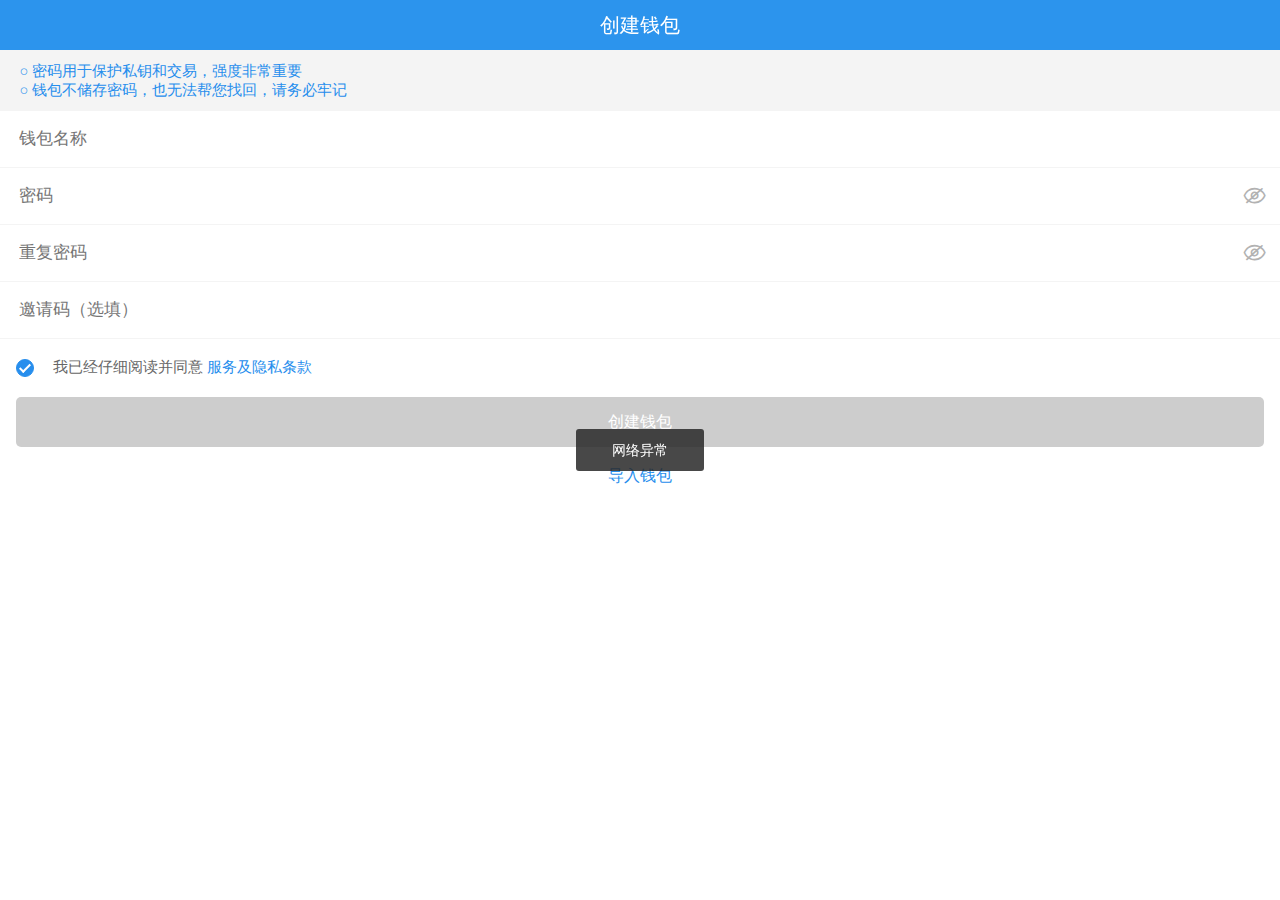
<file: TestWeb/Base.lproj/index.html>
<!DOCTYPE html><html><head><meta charset=utf-8><meta content="width=device-width,initial-scale=1,maximum-scale=1,user-scalable=0" name=viewport><title>wallet</title><style type=text/css>.loading {
          width: 100%;
          height: 100%;
          display: flex;
          position: fixed;
          background: linear-gradient( #fff,#278eed, #fff);
          top: 0;
          left: 0;
          align-items: center;
          justify-content: center;
          -webkit-align-items: center;
          -webkit-justify-content: center;
      }

      .loading .img {
          width: 50px;
          height: 50px;
          display: block;
          background: #fff;
          margin: 0;
          position: relative;
          -webkit-animation: spin 2s linear 2s 5 alternate;
          animation: spin 2s linear infinite;
      }
      @-webkit-keyframes spin {
          0% {
              -webkit-transform: rotate(0deg);
              background: #5aadfa;
          }
          100% {
              -webkit-transform: rotate(360deg);
              background: #278eed;
          }
      }

      @keyframes spin {
          0% {
              transform: rotate(0deg);
          }
          100% {
              transform: rotate(360deg);
          }
      }</style><link href=./static/css/app.a0487a65ad87433bec7f8e472032705d.css rel=stylesheet></head><body style="background: #fff"><div id=app></div><div id=load class=loading><div class=img></div></div><script type=text/javascript src=./static/js/manifest.9c6f7c5c2adecefd732e.js></script><script type=text/javascript src=./static/js/vendor.03004934e02cc8cb141c.js></script><script type=text/javascript src=./static/js/app.82b78c8c1d0894c45a7e.js></script></body></html>
</file>
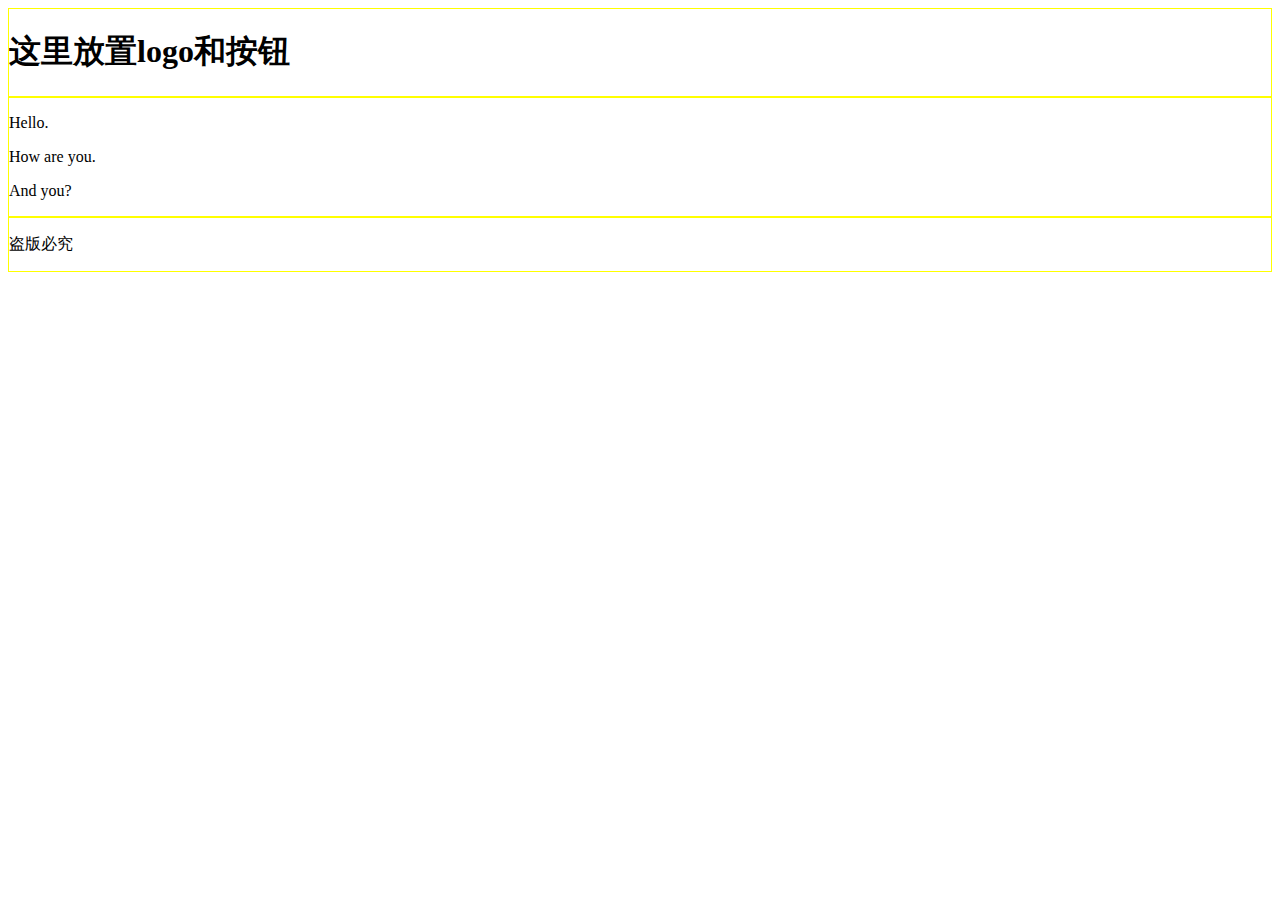
<file: TestWeb/Base.lproj/index2.html>
<html>
<head>
<title>div分区元素</title>
<meta charset="utf-8" />
</head>
<body>
  <!-- logo/工具 -->
  <div style="border: 1px solid yellow;">
    <h1>这里放置logo和按钮</h1>
  </div>
  <!-- 内容 -->
  <div style="border: 1px solid yellow;">
    <p>Hello.</p>
    <p>How are you.</p>
    <p>And you?</p>
  </div>
  <!-- 版权标识 -->
  <div style="border: 1px solid yellow;">
    <p>盗版必究</p>
  </div>
</body>
 
</html>
</file>
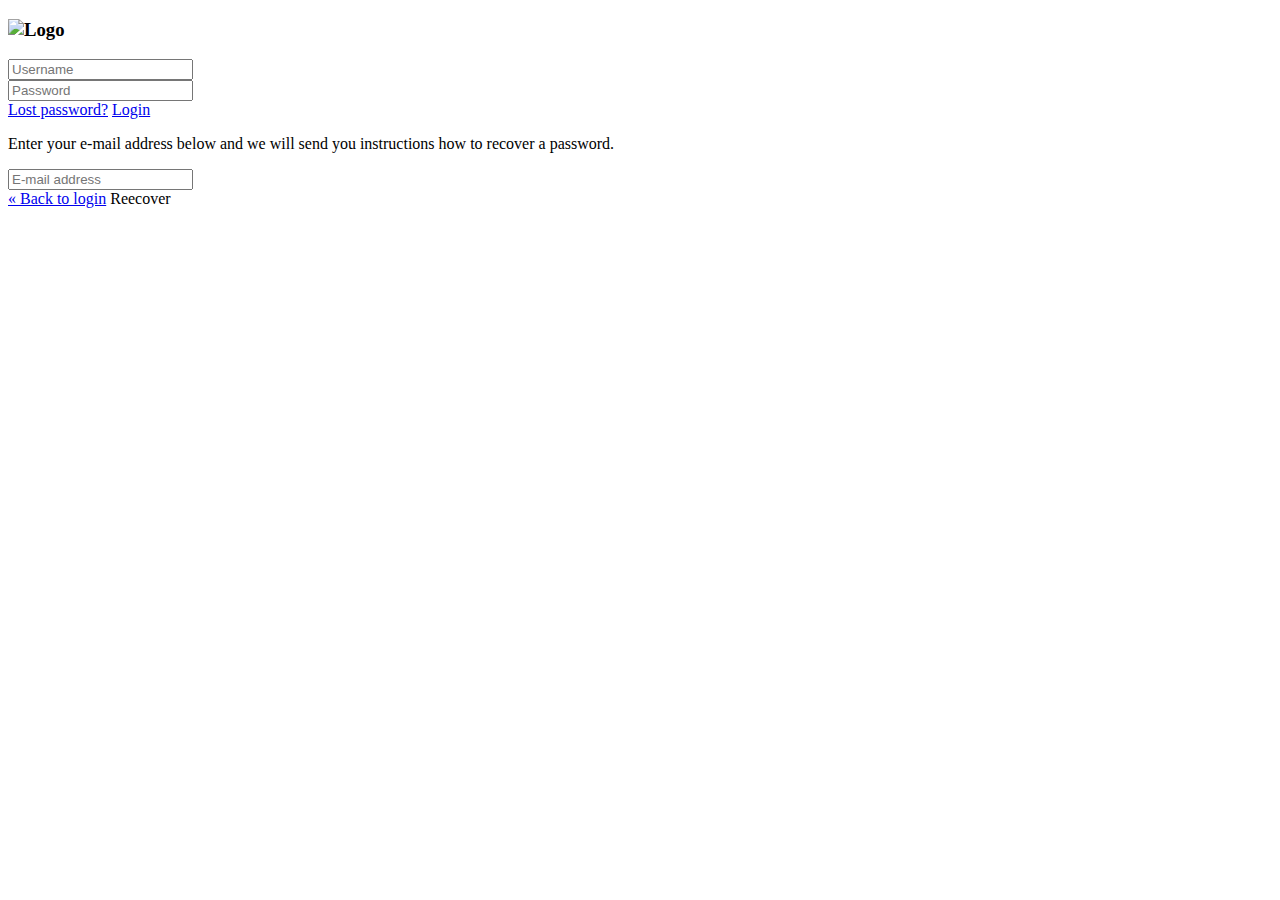
<file: springboot-shiro-master/src/main/resources/templates/login.html>
<!DOCTYPE html>
<html xmlns:th="http://www.thymeleaf.org">
<head>
    <meta name="viewport" content="width=device-width, initial-scale=1.0" />
    <meta http-equiv="Content-Type" content="text/html; charset=UTF-8"/>
    <link rel="stylesheet" th:href="@{/css/matrix-login.css}" />
    <link th:href="@{/font-awesome/css/font-awesome.css}" rel="stylesheet" />
    <!--<link th:href='@{http://fonts.googleapis.com/css?family=Open+Sans:400,700,800}' rel='stylesheet' type='text/css'/>-->
</head>
<body>
<div id="loginbox"><!--/*@thymesVar id="msg" type="java.lang.String"*/-->
<span th:text="${msg}"></span>
    <form id="loginform" class="form-vertical" th:action="@{/login}" action="" method="post">
        <div class="control-group normal_text"> <h3><img th:src="@{img/logo.png}" alt="Logo" /></h3></div>
        <div class="control-group">
            <div class="controls">
                <div class="main_input_box">
                    <span class="add-on bg_lg"><i class="icon-user"></i></span><input type="text" name="username" placeholder="Username" />
                </div>
            </div>
        </div>
        <div class="control-group">
            <div class="controls">
                <div class="main_input_box">
                    <span class="add-on bg_ly"><i class="icon-lock"></i></span><input type="password" name="password" placeholder="Password" />
                </div>
            </div>
        </div>
        <div class="form-actions">
            <span class="pull-left"><a href="#" class="flip-link btn btn-info" id="to-recover">Lost password?</a></span>
            <span class="pull-right"><a type="submit" href="javascript:$('#loginform').submit();" class="btn btn-success">Login</a></span>
        </div>
    </form>
    <form id="recoverform" action="#" class="form-vertical">
        <p class="normal_text">Enter your e-mail address below and we will send you instructions how to recover a password.</p>

        <div class="controls">
            <div class="main_input_box">
                <span class="add-on bg_lo"><i class="icon-envelope"></i></span><input type="text" placeholder="E-mail address" />
            </div>
        </div>

        <div class="form-actions">
            <span class="pull-left"><a href="#" class="flip-link btn btn-success" id="to-login">&laquo; Back to login</a></span>
            <span class="pull-right"><a class="btn btn-info">Reecover</a></span>
        </div>
    </form>
</div>
<script type="text/javascript" th:src="@{/js/jquery-1.11.2.min.js}"></script>
</body>
</html>
</file>
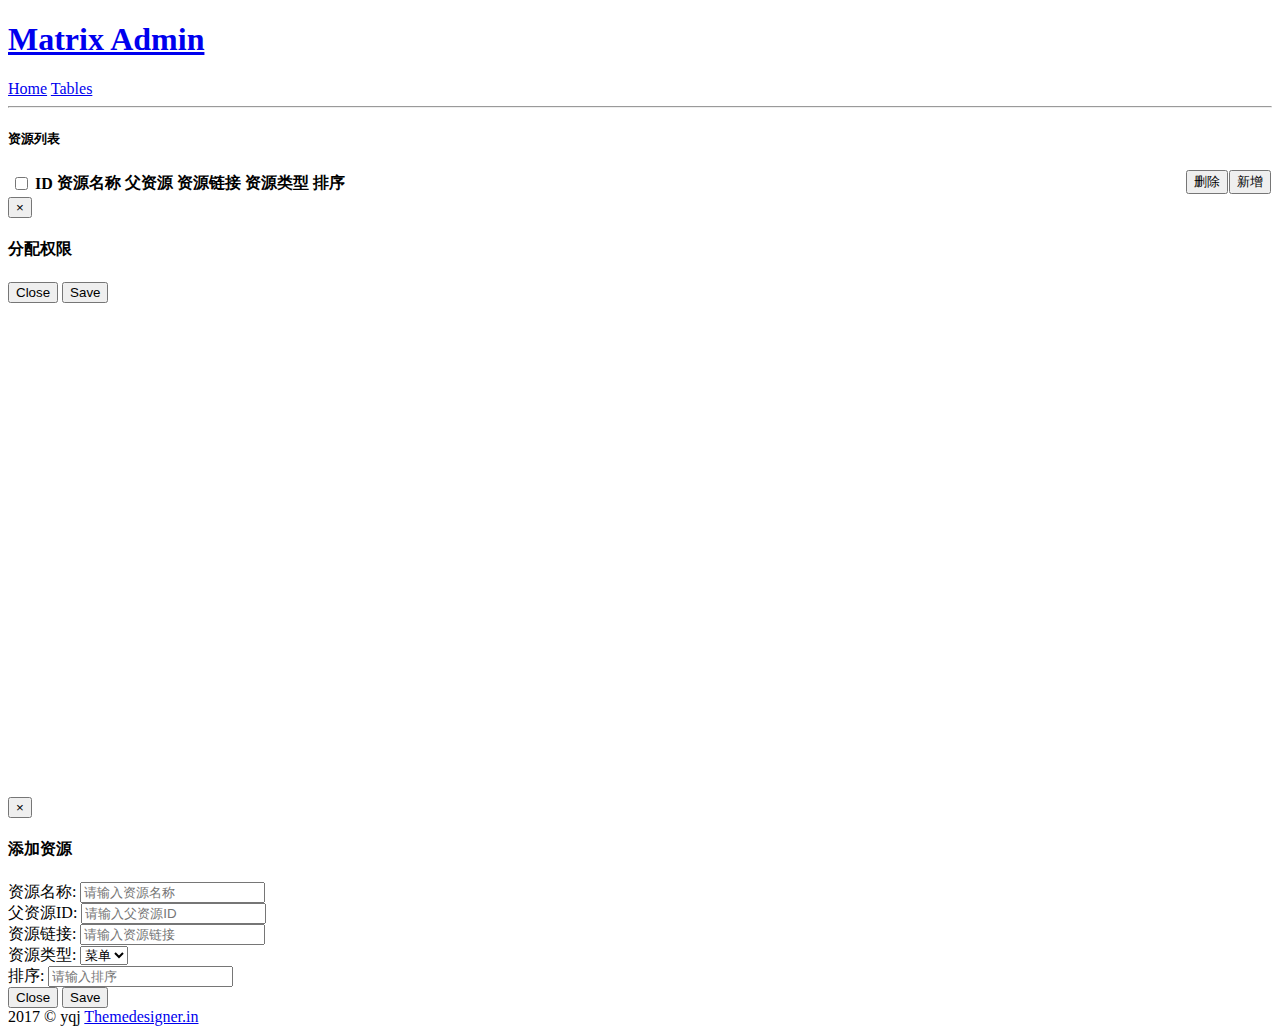
<file: springboot-shiro-master/src/main/resources/templates/resources/resources.html>
<!DOCTYPE html>
<html xmlns:th="http://www.thymeleaf.org" xmlns:shiro="http://www.pollix.at/thymeleaf/shiro">
<head>
    <meta name="viewport" content="width=device-width, initial-scale=1.0" />
    <meta http-equiv="Content-Type" content="text/html; charset=UTF-8"/>
    <link rel="stylesheet" th:href="@{/css/bootstrap.min.css}" />
    <link rel="stylesheet" th:href="@{/css/jquery.dataTables.min.css}" />
    <link rel="stylesheet" th:href="@{/css/matrix-style.css}" />
    <link rel="stylesheet" th:href="@{/css/matrix-media.css}" />
    <link th:href="@{/font-awesome/css/font-awesome.css}" rel="stylesheet" />
    <title>资源管理</title>
</head>
<body>

<!--Header-part-->
<div id="header">
    <h1><a href="dashboard.html">Matrix Admin</a></h1>
</div>
<!--close-Header-part-->

<!--top-Header-menu-->
<div th:include="common/top :: top"></div>
<div th:include="common/menu :: menu"></div>

<div id="content">
    <div id="content-header">
        <div id="breadcrumb"> <a href="#" title="Go to Home" class="tip-bottom"><i class="icon-home"></i> Home</a> <a href="#" class="current">Tables</a> </div>
    </div>
    <div class="container-fluid">
        <hr>
        <div class="row-fluid">
            <div class="span12">

                <div class="widget-box">
                    <div class="widget-title"> <span class="icon"><i class="icon-th"></i></span>
                        <h5>资源列表</h5>
                    </div>
                    <form class="form-inline">
                        <button type="button" shiro:hasPermission="/resources/add" onclick="$('#resourcesModal').modal();" class="btn btn-info" style="float: right; margin-right: 1px;">新增</button>
                        <button type="button" shiro:hasPermission="/resources/delete" onclick="delById();" class="btn btn-info" style="float: right; margin-right: 1px;">删除</button>
                        </form>
                    <table class="table table-bordered data-table" id="datatable" >
                        <thead>
                        <tr>
                            <th>
                                <input type="checkbox" class="checkall" />
                            </th>
                            <th>ID</th>
                            <th>资源名称</th>
                            <th>父资源</th>
                            <th>资源链接</th>
                            <th>资源类型</th>
                            <th>排序</th>
                        </tr>
                        </thead>
                    </table>
                </div>
            </div>
        </div>
    </div>
</div>
</div>

<!--弹框-->
<div class="modal fade bs-example-modal-sm"  id="selectResources" tabindex="-1" role="dialog" aria-labelledby="selectRoleLabel">
    <div class="modal-dialog modal-sm" role="document" style="height: 600px; "  >
        <div class="modal-content">
            <div class="modal-header">
                <button type="button" class="close" data-dismiss="modal" aria-label="Close"><span aria-hidden="true">&times;</span></button>
                <h4 class="modal-title" id="selectRoleLabel">分配权限</h4>
            </div>
            <div class="modal-body">
                <form id="boxRoleForm" >
                    <ul id="treeDemo" class="ztree"></ul>
                </form>
            </div>
            <div class="modal-footer">
                <button type="button" class="btn btn-default" data-dismiss="modal">Close</button>
                <button type="button" onclick="saveRoleResources();" class="btn btn-primary">Save</button>
            </div>
        </div>
    </div>
</div>
<!--弹框-->


<!--添加弹框-->
<div class="modal fade" id="resourcesModal" tabindex="-1" role="dialog" aria-labelledby="addroleLabel">
    <div class="modal-dialog" role="document">
        <div class="modal-content">
            <div class="modal-header">
                <button type="button" class="close" data-dismiss="modal" aria-label="Close"><span aria-hidden="true">&times;</span></button>
                <h4 class="modal-title" id="addroleLabel">添加资源</h4>
            </div>
            <div class="modal-body">
                <form id="resourcesForm">
                    <div class="form-group">
                        <label  class="control-label">资源名称:</label>
                        <input type="text" class="form-control" name="name" id="name" placeholder="请输入资源名称"/>
                    </div>
                    <div class="form-group">
                        <label  class="control-label">父资源ID:</label>
                        <input type="text" class="form-control" id="parentId" name="parentid"  placeholder="请输入父资源ID">
                    </div>
                    <div class="form-group">
                        <label  class="control-label">资源链接:</label>
                        <input type="text" class="form-control" id="resUrl" name="resurl"  placeholder="请输入资源链接">
                    </div>
                    <div class="form-group">
                        <label  class="control-label">资源类型:</label>
                        <select class="form-control" name="type" id="type" >
                            <option value="1">菜单</option>
                            <option value="2">按钮</option>
                        </select>
                    </div>
                    <div class="form-group">
                        <label class="control-label">排序:</label>
                        <input type="text" class="form-control" id="sort" name="sort"  placeholder="请输入排序">
                    </div>
                </form>
            </div>
            <div class="modal-footer">
                <button type="button" class="btn btn-default" data-dismiss="modal">Close</button>
                <button type="button" onclick="addResources();" class="btn btn-primary">Save</button>
            </div>
        </div>
    </div>
</div>
<!--/添加弹框-->



<!--Footer-part-->
<div class="row-fluid">
    <div id="footer" class="span12"> 2017 &copy; yqj <a href="http://themedesigner.in/">Themedesigner.in</a> </div>
</div>
<!--end-Footer-part-->
<script type="text/javascript" th:src="@{/js/jquery-1.11.2.min.js}"></script>
<script th:src="@{/js/bootstrap.min.js}" th:sr></script>
<script th:src="@{/js/jquery.dataTables.min.js}"></script>
<script th:src="@{/js/layer.js}"></script>
<script type="text/javascript">
    var table;
    $(".checkall").click(function () {
        var check = $(this).prop("checked");
        $(".checkchild").prop("checked", check);
    });
    $(document).ready(function() {
        table = $('#datatable').DataTable( {
            "dom": '<"top"i>rt<"bottom"flp><"clear">',
            "searching" : false,
            "bJQueryUI": true,
            "sPaginationType": "full_numbers",
            "serverSide": true,//开启服务器模式，使用服务器端处理配置datatable
            "processing": true,//开启读取服务器数据时显示正在加载中……特别是大数据量的时候，开启此功能比较好

            "ajax": 'resources',
            "columns": [
                {
                    "sClass": "text-center",
                    "data": "id",
                    "render": function (data, type, full, meta) {
                        return '<input type="checkbox"  class="checkchild"  value="' + data + '" />';
                    },
                    "bSortable": false
                },
                { "data": "id" },
                { "data": "name" },
                { "data": "parentid" },
                { "data": "resurl" },
                { "data": "type" },
                { "data": "sort" },
            ],
            columnDefs:[
                { "orderable": false, "targets": 1 },
                { "orderable": false, "targets": 2 },
                { "orderable": false, "targets": 3 },
                { "orderable": false, "targets": 4 },
                {
                    "orderable": false,
                    "render": function(data, type, row) {
                        if(data==1){
                            return "菜单";
                        }else if(data==2){
                            return "按钮";
                        }else{
                            return "其他";
                        }
                    },
                    "targets": 5
                },
                { "orderable": false, "targets": 6 }
            ],

        } );



    } );

    function search(){
        table.ajax.reload();
    }

    //添加用户
    function addResources() {
        var name = $("#name").val();
        var parentId = $("#parentId").val();
        var resUrl = $("#resUrl").val();
        var sort = $("#sort").val();

        if(name == "" || name == undefined || name == null){
            return layer.msg('资源名称不能为空', function(){
                //关闭后的操作
            });
        }
        if(parentId == "" || parentId == undefined || parentId == null){
            return layer.msg('父资源id不能为空', function(){
                //关闭后的操作
            });
        }
        if(resUrl == "" || resUrl == undefined || resUrl == null){
            return layer.msg('资源链接不能为空', function(){
                //关闭后的操作
            });
        }
        if(sort == "" || sort == undefined || sort == null){
            return layer.msg('资源排序不能为空', function(){
                //关闭后的操作
            });
        }

        $.ajax({
            cache: true,
            type: "POST",
            url:'resources/add',
            data:$('#resourcesForm').serialize(),// 你的formid
            async: false,
            success: function(data) {
                if(data=="success"){
                    layer.msg('保存成功');
                    table.ajax.reload();
                    $('#resourcesModal').modal('hide');
                }else{
                    layer.msg('保存失败');
                    $('#resourcesModal').modal('hide');
                }
            }
        });
    }

    function delById() {
        var id = $(".checkchild:checked").val();
        if ($(".checkchild:checked").length < 1)
        {
            layer.msg('请选择一条数据');
            return;
        }
        if ($(".checkchild:checked").length > 1)
        {
            layer.msg('一次只能修改一条数据');
            return;
        }
        layer.confirm('您确定要删除该资源吗？', {
            btn: ['确认','取消'] //按钮
        }, function(){
            $.ajax({
                cache: true,
                type: "POST",
                url:'resources/delete',
                data:{id:id},
                async: false,
                success: function(data) {
                    if(data=="success"){
                        layer.msg('删除成功');
                        table.ajax.reload();
                    }else{
                        layer.msg('删除失败');
                    }
                }
            });
        });

    }


</script>

</body>
</html>
</file>
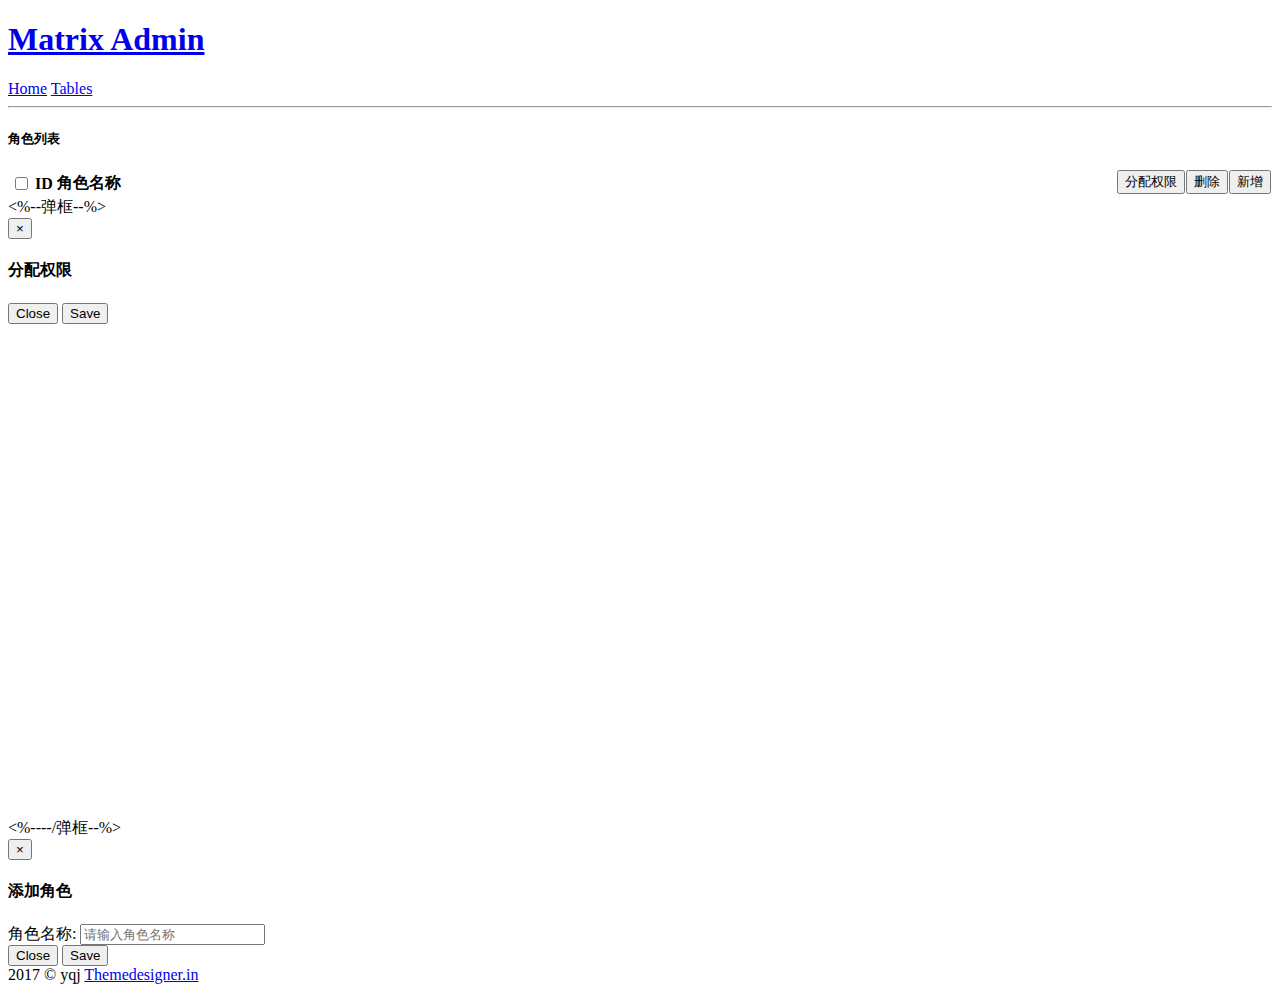
<file: springboot-shiro-master/src/main/resources/templates/role/roles.html>
<!DOCTYPE html>
<html lang="en" xmlns:th="http://www.w3.org/1999/xhtml" xmlns:shiro="http://www.pollix.at/thymeleaf/shiro">
<head>
    <meta name="viewport" content="width=device-width, initial-scale=1.0" />
    <meta http-equiv="Content-Type" content="text/html; charset=UTF-8"/>
    <link rel="stylesheet" th:href="@{/css/bootstrap.min.css}" />
    <link rel="stylesheet" th:href="@{/css/jquery.dataTables.min.css}" />
    <link rel="stylesheet" th:href="@{/css/matrix-style.css}" />
    <link rel="stylesheet" th:href="@{/css/matrix-media.css}" />
    <link rel="stylesheet" th:href="@{/css/metroStyle.css}" type="text/css">
    <link th:href="@{/font-awesome/css/font-awesome.css}" rel="stylesheet" />
    <title>角色管理</title>
</head>
<body>

<!--Header-part-->
<div id="header">
    <h1><a href="dashboard.html">Matrix Admin</a></h1>
</div>
<!--close-Header-part-->

<!--top-Header-menu-->
<div th:include="common/top :: top"></div>
<div th:include="common/menu :: menu"></div>
<div id="content">
    <div id="content-header">
        <div id="breadcrumb"> <a href="#" title="Go to Home" class="tip-bottom"><i class="icon-home"></i> Home</a> <a href="#" class="current">Tables</a> </div>
    </div>
    <div class="container-fluid">
        <hr>
        <div class="row-fluid">
            <div class="span12">

                <div class="widget-box">
                    <div class="widget-title"> <span class="icon"><i class="icon-th"></i></span>
                        <h5>角色列表</h5>
                    </div>
                    <form class="form-inline">
                        <button type="button" shiro:hasPermission="/roles/add" onclick="$('#addRole').modal();" class="btn btn-info" style="float: right; margin-right: 1px;">新增</button>
                        <button type="button" shiro:hasPermission="/roles/delete" onclick="delById();" class="btn btn-info" style="float: right; margin-right: 1px;">删除</button>
                        <button type="button" shiro:hasPermission="/roles/saveRoleResources" onclick="allotResources();" class="btn btn-info" style="float: right; margin-right: 1px;">分配权限</button>
                    </form>
                    <div class="widget-content nopadding">
                        <table class="table table-bordered data-table" id="datatable" >
                            <thead>
                            <tr>
                                <th>
                                    <input type="checkbox" class="checkall" />
                                </th>
                                <th>ID</th>
                                <th>角色名称</th>
                            </tr>
                            </thead>
                        </table>
                    </div>
                </div>
            </div>
        </div>
    </div>
</div>

<%--弹框--%>
<div class="modal fade bs-example-modal-sm"  id="selectResources" tabindex="-1" role="dialog" aria-labelledby="selectRoleLabel">
    <div class="modal-dialog modal-sm" role="document" style="height: 600px; "  >
        <div class="modal-content">
            <div class="modal-header">
                <button type="button" class="close" data-dismiss="modal" aria-label="Close"><span aria-hidden="true">&times;</span></button>
                <h4 class="modal-title" id="selectRoleLabel">分配权限</h4>
            </div>
            <div class="modal-body">
                <form id="boxRoleForm" >
                    <ul id="treeDemo" class="ztree"></ul>
                </form>
            </div>
            <div class="modal-footer">
                <button type="button" class="btn btn-default" data-dismiss="modal">Close</button>
                <button type="button" onclick="saveRoleResources();" class="btn btn-primary">Save</button>
            </div>
        </div>
    </div>
</div>
<%----/弹框--%>


<!--添加弹框-->
<div class="modal fade" id="addRole" tabindex="-1" role="dialog" aria-labelledby="addroleLabel">
    <div class="modal-dialog" role="document">
        <div class="modal-content">
            <div class="modal-header">
                <button type="button" class="close" data-dismiss="modal" aria-label="Close"><span aria-hidden="true">&times;</span></button>
                <h4 class="modal-title" id="addroleLabel">添加角色</h4>
            </div>
            <div class="modal-body">
                <form id="roleForm">
                    <div class="form-group">
                        <label class="control-label">角色名称:</label>
                        <input type="text" class="form-control" name="roledesc" id="roleDesc" placeholder="请输入角色名称"/>
                    </div>
                </form>
            </div>
            <div class="modal-footer">
                <button type="button" class="btn btn-default" data-dismiss="modal">Close</button>
                <button type="button" onclick="addRole();" class="btn btn-primary">Save</button>
            </div>
        </div>
    </div>
</div>
<!--/添加弹框-->



<!--Footer-part-->
<div class="row-fluid">
    <div id="footer" class="span12"> 2017 &copy; yqj <a href="http://themedesigner.in/">Themedesigner.in</a> </div>
</div>
<!--end-Footer-part-->
<script type="text/javascript" th:src="@{/js/jquery-1.11.2.min.js}"></script>
<script th:src="@{/js/bootstrap.min.js}"></script>
<script th:src="@{/js/jquery.dataTables.min.js}"></script>
<script th:src="@{/js/layer.js}"></script>
<script type="text/javascript" th:src="@{/js/jquery.ztree.core.js}"></script>
<script type="text/javascript" th:src="@{/js/jquery.ztree.excheck.js}"></script>

<script type="text/javascript">
    $(".checkall").click(function () {
        var check = $(this).prop("checked");
        $(".checkchild").prop("checked", check);
    });
    var table;
    $(document).ready(function() {
        table = $('#datatable').DataTable( {
            "dom": '<"top"i>rt<"bottom"flp><"clear">',
            "searching" : false,
            "bJQueryUI": true,
            "sPaginationType": "full_numbers",
            "serverSide": true,//开启服务器模式，使用服务器端处理配置datatable
            "processing": true,//开启读取服务器数据时显示正在加载中……特别是大数据量的时候，开启此功能比较好

            "ajax": 'roles',
            "columns": [
                {
                    "sClass": "text-center",
                    "data": "id",
                    "render": function (data, type, full, meta) {
                        return '<input type="checkbox"  class="checkchild"  value="' + data + '" />';
                    },
                    "bSortable": false
                },
                { "data": "id" },
                { "data": "roledesc" },
            ],
            columnDefs:[
                { "orderable": false, "targets": 1 },
                { "orderable": false, "targets": 2 },
            ],

        } );



    } );

    function search(){
        table.ajax.reload();
    }
    //弹出选择角色的框
    var roleId;
    function allotResources(){
        var rid = $(".checkchild:checked").val();
        if ($(".checkchild:checked").length < 1)
        {
            layer.msg('请选择一条数据');
            return;
        }
        if ($(".checkchild:checked").length > 1)
        {
            layer.msg('一次只能修改一条数据');
            return;
        }
        roleId = rid;
        var setting = {
            check: {
                enable: true,
                chkboxType:  { "Y" : "p", "N" : "s" }
            },
            data: {
                simpleData: {
                    enable: true,
                    idKey: "id",
                    pIdKey: "parentid",
                }
            }
        };

        $.ajax({
            async:false,
            type : "POST",
            data:{rid:rid},
            url: "resources/resourcesWithSelected",
            dataType:'json',
            success: function(data){

                $.fn.zTree.init($("#treeDemo"), setting, data);
                var zTree = $.fn.zTree.getZTreeObj("treeDemo");
                zTree.expandAll(true);
                $('#selectResources').modal();
            }
        });

    }

    //保存权限的选择
    function saveRoleResources() {
        var zTree = $.fn.zTree.getZTreeObj("treeDemo"),
                checkNode= zTree.getCheckedNodes(true);
        var ids = new Array();
        for(var i=0;i<checkNode.length;i++){
            ids.push(checkNode[i].id);
        }
        $.ajax({
            async:false,
            type : "POST",
            data:{roleid:roleId,resourcesid:ids.join(",")},
            url: "roles/saveRoleResources",
            success: function(data){
                if(data=="success"){
                    layer.msg('保存成功');
                    $('#selectResources').modal('hide');
                }else{
                    layer.msg('保存失败');
                    $('#selectResources').modal('hide');
                }
            }
        });
    }
    //添加用户
    function addRole() {
        var roleDesc = $("#roleDesc").val();
        if(roleDesc == "" || roleDesc == undefined || roleDesc == null){
            return layer.msg('角色名称不能为空', function(){
                //关闭后的操作
            });
        }

        $.ajax({
            cache: true,
            type: "POST",
            url:'roles/add',
            data:$('#roleForm').serialize(),// 你的formid
            async: false,
            success: function(data) {
                if(data=="success"){
                    layer.msg('保存成功');
                    table.ajax.reload();
                    $('#addRole').modal('hide');
                }else{
                    layer.msg('保存失败');
                    $('#addRole').modal('hide');
                }
            }
        });
    }


    function delById() {
        var id = $(".checkchild:checked").val();
        if ($(".checkchild:checked").length < 1)
        {
            layer.msg('请选择一条数据');
            return;
        }
        if ($(".checkchild:checked").length > 1)
        {
            layer.msg('一次只能修改一条数据');
            return;
        }
        layer.confirm('您确定要删除该角色吗？', {
            btn: ['确认','取消'] //按钮
        }, function(){
            $.ajax({
                cache: true,
                type: "POST",
                url:'roles/delete',
                data:{id:id},
                async: false,
                success: function(data) {
                    if(data=="success"){
                        layer.msg('删除成功');
                        table.ajax.reload();
                    }else{
                        layer.msg('删除失败');
                    }
                }
            });
        });


    }
</script>

</body>
</html>
</file>
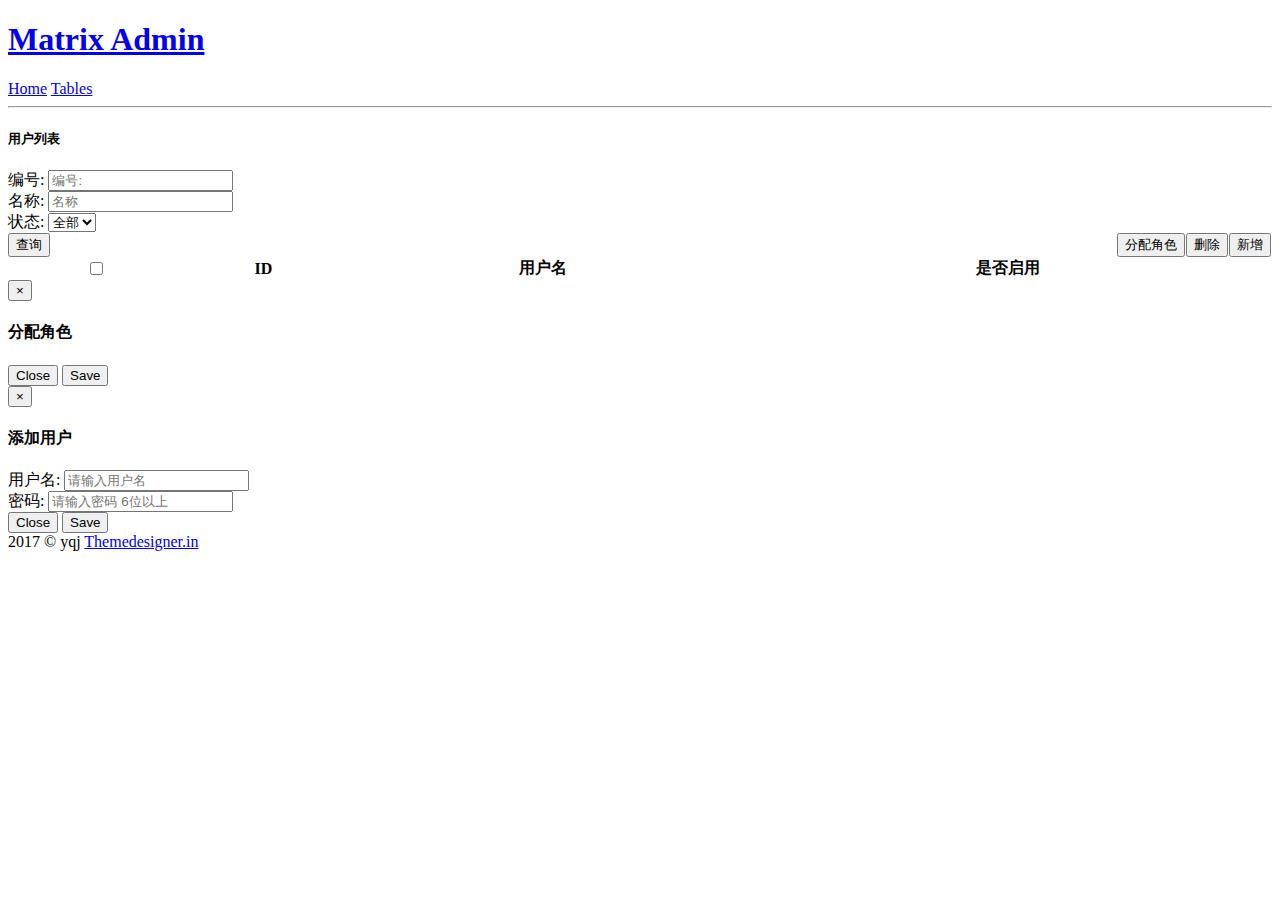
<file: springboot-shiro-master/src/main/resources/templates/user/users.html>
<!DOCTYPE html>
<html xmlns:th="http://www.thymeleaf.org" xmlns:shiro="http://www.pollix.at/thymeleaf/shiro">
<head>
    <meta name="viewport" content="width=device-width, initial-scale=1.0" />
    <meta http-equiv="Content-Type" content="text/html; charset=UTF-8"/>
    <link rel="stylesheet" th:href="@{/css/bootstrap.min.css}" />
    <link rel="stylesheet" th:href="@{/css/jquery.dataTables.min.css}" />
    <link rel="stylesheet" th:href="@{/css/matrix-style.css}" />
    <link rel="stylesheet" th:href="@{/css/matrix-media.css}" />
    <link th:href="@{/font-awesome/css/font-awesome.css}" rel="stylesheet" />
    <title>用户管理</title>
</head>
<body>

<!--Header-part-->
<div id="header">
    <h1><a href="dashboard.html">Matrix Admin</a></h1>
</div>
<!--close-Header-part-->

<!--top-Header-menu-->
<div th:include="common/top :: top"></div>
<div th:include="common/menu :: menu"></div>

<div id="content">
    <div id="content-header">
        <div id="breadcrumb"> <a href="#" title="Go to Home" class="tip-bottom"><i class="icon-home"></i> Home</a> <a href="#" class="current">Tables</a> </div>
    </div>
    <div class="container-fluid">
        <hr/>
        <div class="row-fluid">
            <div class="span12">

                <div class="widget-box">
                    <div class="widget-title"> <span class="icon"><i class="icon-th"></i></span>
                        <h5>用户列表</h5>
                    </div>
                    <form class="form-inline">
                        <div class="form-group">
                            <label >编号:</label>
                            <input type="text" class="form-control" id="id-search" placeholder="编号:"/>
                        </div>
                        <div class="form-group">
                            <label >名称:</label>
                            <input type="text" class="form-control" id="name-search" placeholder="名称"/>
                        </div>
                        <div class="form-group">
                            <label class="control-label">状态:</label>
                            <select id="status-search"  class="form-control">
                                <option value="">全部</option>
                                <option value="1">开启</option>
                                <option value="0">关闭</option>
                            </select>
                        </div>
                        <button type="button"  onclick="search();" class="btn btn-primary">查询</button>
                        <button shiro:hasPermission="/users/add" type="button"  onclick="$('#addUser').modal();" class="btn btn-info" style="float: right; margin-right: 1px;">新增</button>
                        <button shiro:hasPermission="/users/delete" type="button"  onclick="delByID();" class="btn btn-info" style="float: right; margin-right: 1px;">删除</button>
                        <button shiro:hasPermission="/users/saveUserRoles" type="button"  onclick="allotRole();" class="btn btn-info" style="float: right; margin-right: 1px;">分配角色</button>
                    </form>

                    <div class="widget-content nopadding">
                        <table class="table table-striped table-bordered" cellspacing="0" width="100%" id="datatable" >
                            <thead>
                            <tr>
                                <th>
                                    <input type="checkbox" class="checkall" />
                                </th>
                                <th>ID</th>
                                <th>用户名</th>
                                <th>是否启用</th>
                            </tr>
                            </thead>
                        </table>

                    </div>
                </div>
            </div>
        </div>
    </div>
</div>

<!--弹框-->
<div class="modal fade bs-example-modal-sm"  id="selectRole" tabindex="-1" role="dialog" aria-labelledby="selectRoleLabel">
    <div class="modal-dialog modal-sm" role="document">
        <div class="modal-content">
            <div class="modal-header">
                <button type="button" class="close" data-dismiss="modal" aria-label="Close"><span aria-hidden="true">&times;</span></button>
                <h4 class="modal-title" id="selectRoleLabel">分配角色</h4>
            </div>
            <div class="modal-body">
                <form id="boxRoleForm" >
                    <!--<div class='checkbox'>
                    <label><input type='checkbox' id=''/>First One</label>
                </div>
                    -->
                </form>
            </div>
            <div class="modal-footer">
                <button type="button" class="btn btn-default" data-dismiss="modal">Close</button>
                <button type="button" onclick="saveUserRoles();" class="btn btn-primary">Save</button>
            </div>
        </div>
    </div>
</div>
<!--/弹框-->


<!--添加弹框-->
<div class="modal fade" id="addUser" tabindex="-1" role="dialog" aria-labelledby="addroleLabel">
    <div class="modal-dialog" role="document">
        <div class="modal-content">
            <div class="modal-header">
                <button type="button" class="close" data-dismiss="modal" aria-label="Close"><span aria-hidden="true">&times;</span></button>
                <h4 class="modal-title" id="addroleLabel">添加用户</h4>
            </div>
            <div class="modal-body">
                <form id="userForm">
                    <div class="form-group">
                        <label  class="control-label">用户名:</label>
                        <input type="text" class="form-control" name="username" id="username" placeholder="请输入用户名"/>
                        <span class="btn-action single glyphicons circle_question_mark" data-toggle="tooltip" data-placement="top" data-original-title="必填"><i></i></span>
                    </div>
                    <div class="form-group">
                        <label  class="control-label">密码:</label>
                        <input type="password" class="form-control" id="password" name="password"  placeholder="请输入密码 6位以上"/>
                    </div>
                </form>
            </div>
            <div class="modal-footer">
                <button type="button" class="btn btn-default" data-dismiss="modal">Close</button>
                <button type="button" onclick="addUser();" class="btn btn-primary">Save</button>
            </div>
        </div>
    </div>
</div>
<!--/添加弹框-->



<!--Footer-part-->
<div class="row-fluid">
    <div id="footer" class="span12"> 2017 &copy; yqj <a href="http://themedesigner.in/">Themedesigner.in</a> </div>
</div>
<!--end-Footer-part-->
<script type="text/javascript" th:src="@{/js/jquery-1.11.2.min.js}"></script>
<script th:src="@{/js/bootstrap.min.js}" th:sr></script>
<script th:src="@{/js/jquery.dataTables.min.js}"></script>
<script th:src="@{/js/layer.js}"></script>
<script type="text/javascript">
    $(".checkall").click(function () {
        var check = $(this).prop("checked");
        $(".checkchild").prop("checked", check);
    });
    var table;
    $(document).ready(function() {
        table = $('#datatable').DataTable( {
            "dom": '<"top"i>rt<"bottom"flp><"clear">',
            "searching" : false,
            "bJQueryUI": true,
            "sPaginationType": "full_numbers",
            "serverSide": true,//开启服务器模式，使用服务器端处理配置datatable
            "processing": true,//开启读取服务器数据时显示正在加载中……特别是大数据量的时候，开启此功能比较好
            //"ajax": '${ss}/user/userList.do',
            ajax : function(data, callback, settings) {
                //封装请求参数
                var param = getQueryCondition(data);

                $.ajax({
                    type: "GET",
                    url: 'users',
                    cache : false,  //禁用缓存
                    data: param,    //传入已封装的参数
                    dataType: "json",
                    success: function(result) {
                        //封装返回数据  如果参数相同，可以直接返回result ，此处作为学习，先这么写了。
                        var returnData = {};
                        returnData.draw = result.draw;//这里直接自行返回了draw计数器,应该由后台返回
                        returnData.recordsTotal = result.recordsTotal;//总记录数
                        returnData.recordsFiltered = result.recordsFiltered;//后台不实现过滤功能，每次查询均视作全部结果
                        returnData.data = result.data;
                        //调用DataTables提供的callback方法，代表数据已封装完成并传回DataTables进行渲染
                        //此时的数据需确保正确无误，异常判断应在执行此回调前自行处理完毕
                        callback(returnData);
                    },
                    error: function(XMLHttpRequest, textStatus, errorThrown) {
                        alert("查询失败");
                    }
                });
            },
            "columns": [
                {
                    "sClass": "text-center",
                    "data": "id",
                    "render": function (data, type, full, meta) {
                        return '<input type="checkbox"  class="checkchild"  value="' + data + '" />';
                    },
                    "bSortable": false
                },
                { "data": "id" },
                { "data": "username" },
                { "data": "enable" },
            ],
            columnDefs:[
                { "orderable": false, "targets": 1 },
                { "orderable": false, "targets": 2 },
                {
                    "orderable": false,
                    "render": function(data, type, row) {
                        if(data==1){
                            return "开启";
                        }else{
                            return "关闭";
                        }
                    },
                    "targets": 3
                },
            ],

        } );



    } );

    function search(){
        table.ajax.reload();
    }
    //封装查询参数
    function getQueryCondition(data){
        var param = {};
        //组装排序参数
        param.id = $("#id-search").val();//查询条件
        param.username = $("#name-search").val();//查询条件
        param.enable = $("#status-search").val();//查询条件
        //组装分页参数
        param.start = data.start;
        param.length = data.length;
        param.draw = data.draw;
        return param;
    }
    //弹出选择角色的框
    function allotRole(){
        var id = $(".checkchild:checked").val();
        if ($(".checkchild:checked").length < 1)
        {
            layer.msg('请选择一条数据');
            return;
        }
        if ($(".checkchild:checked").length > 1)
        {
            layer.msg('一次只能修改一条数据');
            return;
        }
        $.ajax({
            async:false,
            type : "POST",
            data:{uid:id},
            url: 'roles/rolesWithSelected',
            dataType:'json',
            success: function(data){
                $("#boxRoleForm").empty();
                var htm = "<input type='hidden' name='userid' value='"+id+"'>";
                for(var i=0;i<data.length;i++){
                    htm += "<div class='checkbox'><label><input type='checkbox' name='roleid' value='"+data[i].id+"'";
                    if(data[i].selected==1){
                        htm += " checked='checked'";
                    }
                    htm +="/>"+data[i].roledesc+"</label></div>";
                }
                $("#boxRoleForm").append(htm);
            }
        });

        $('#selectRole').modal();
    }

    //保存角色的选择
    function saveUserRoles() {
        $.ajax({
            cache: true,
            type: "POST",
            url:'users/saveUserRoles',
            data:$('#boxRoleForm').serialize(),// 你的formid
            async: false,
            success: function(data) {
                if(data=="success"){
                    layer.msg('保存成功');
                    $('#selectRole').modal('hide');
                }else{
                    layer.msg('保存失败');
                    $('#selectRole').modal('hide');
                }
            }
        })
    }


    //添加用户
    function addUser() {
        var username = $("#username").val();
        var password = $("#password").val();
        if(username == "" || username == undefined || username == null){
            return layer.msg('用户名不能为空', function(){
                //关闭后的操作
            });
        }
        if(password.length<6||password.length>=16){
            return layer.msg('密码长度为6-16', function(){
                //关闭后的操作
            });
        }

        $.ajax({
            cache: true,
            type: "POST",
            url:'users/add',
            data:$('#userForm').serialize(),// 你的formid
            async: false,
            success: function(data) {
                if(data=="success"){
                    layer.msg('保存成功');
                    table.ajax.reload();
                    $('#addUser').modal('hide');
                }else if(data="error"){
                    layer.msg('该用户已存在');
                    $('#addUser').modal('hide');
                }else{
                    layer.msg('保存失败');
                    $('#addUser').modal('hide');
                }
            }
        });
    }

    function delByID() {
        var id = $(".checkchild:checked").val();
        if ($(".checkchild:checked").length < 1)
        {
            layer.msg('请选择一条数据');
            return;
        }
        if ($(".checkchild:checked").length > 1)
        {
            layer.msg('一次只能修改一条数据');
            return;
        }
        layer.confirm('您确定要删除该用户吗？', {
            btn: ['确认','取消'] //按钮
        }, function(){
            $.ajax({
                cache: true,
                type: "POST",
                url:'users/delete',
                data:{id:id},
                async: false,
                success: function(data) {
                    if(data=="success"){
                        layer.msg('删除成功');
                        table.ajax.reload();
                    }else{
                        layer.msg('删除失败');
                    }
                }
            });
        });



    }

</script>

</body>
</html>
</file>
